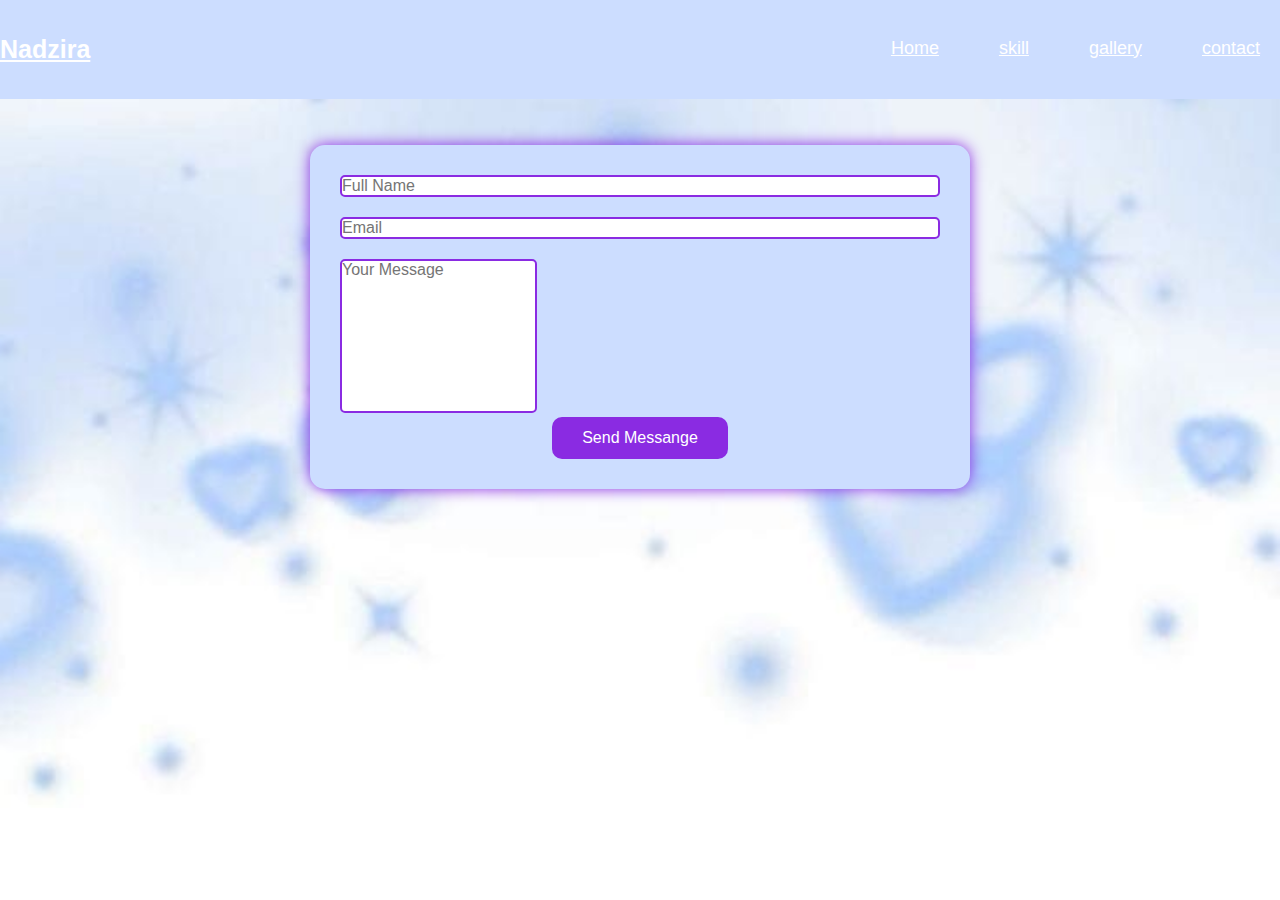
<file: contact.html>
<!DOCTYPE html>
<html lang="id">
<head>
  <meta charset="UTF-8" />
  <meta name="viewport" content="width=device-width, initial-scale=1.0"/>
  <title>Portofolio Saya</title>
  <link rel="stylesheet" href="style.css" />
  <link href="https://fonts.googleapis.com/css2?family=poppins:wght@400;600display=swap" rel="stylesheet">
</head>
<body>
  <header>
    <a href="#" class="logo">Nadzira</a>

    <nav class="navbar">
      <a href="portofolio_siswa.html" class="active">Home</a>
      <a href="skill.html" class="active">skill</a>
      <a href="gallery.html" class="active">gallery</a>
      <a href="contact.html" class="contact">contact</a>
    </nav> 
  </header>
  <section class="contact-form">
    <h2 class="contact-me">Contact <span>Me</span></h2>
    <form id="contactform">
      <div class="input-box">
        <input type="text" placeholder="Full Name" required>
        <input type="email" placeholder="Email" required>
      </div>
        <textarea placeholder="Your Message" required></textarea>
       <button onclick="alert('terimakasih sudah menghubungi!')" class="btn-1">Send Messange</button>
     </form>
    </section>


  </body>
</html>
</file>
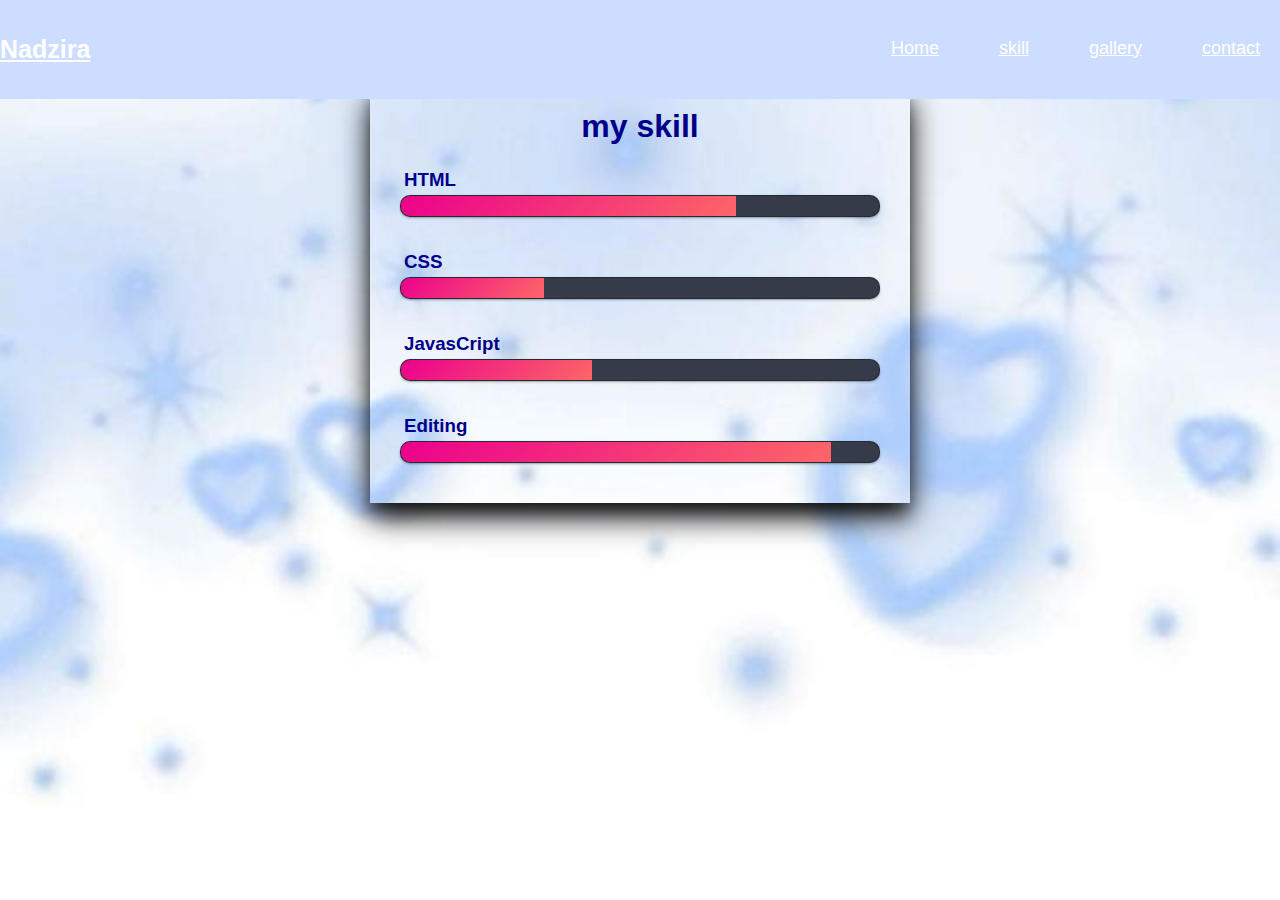
<file: skill.html>
<!DOCTYPE html>
<html lang="id">
<head>
  <meta charset="UTF-8" />
  <meta name="viewport" content="width=device-width, initial-scale=1.0"/>
  <title>Portofolio Saya</title>
  <link rel="stylesheet" href="style.css" />
  <link href="https://fonts.googleapis.com/css2?family=poppins:wght@400;600display=swap" rel="stylesheet">
</head>
<body>
  <header>
    <a href="#" class="logo">Nadzira</a>

    <nav class="navbar">
      <a href="portofolio_siswa.html" class="active">Home</a>
      <a href="skill.html" class="active">skill</a>
      <a href="gallery.html" class="active">gallery</a>
      <a href="contact.html" class="contact">contact</a>
    </nav> 

  </header>

    <h2>Nadzira Zulfiya Hanifah</h2>
  <div class="skill">
    <h1>my skill</h1>

    <li><h3>HTML</h3>
      <span class="bar"><span class="HTML"></span></span>
    </li>
    <li><h3>CSS</h3>
      <span class="bar"><span class="CSS"></span></span>
    </li>
    <li><h3>JavasCript</h3>
      <span class="bar"><span class="JavasCript"></span></span>
    </li>
    <li><h3>Editing</h3>
      <span class="bar"><span class="Editing"></span></span>
    </li>
  </div>
</body>
</html>
</file>
<file: style.css>
{
 margin: 0;
 padding:0;
 box-sizing: border-box;
 font-family:'poppins', sans-serif;
 text-decoration: none;
 list-style: none;
}

header {
  position: fixed;
  top: 0;
  left: 0;
  width: 100%;
  padding: 35px 0%;
  background: #CCDDFF;
  backdrop-filter: blur(10px);
  display: flex;
  justify-content: space-between;
  align-items: center;
  z-index: 100;
}

.navbar {
  display: flex;
  justify-content: space-between;
  gap: 20px;
}

.logo {
  font-size: 25px;
  color: white;
  font-weight: 600;
  transition: 0.3s ease;
}

.logo:hover {
  color: blueviolet;
  text-shadow: 0 0 21px blueviolet,
               0 0 50px blueviolet;
  transform: scale(1.1);
}
.navbar a{
  font-size: 18px;
  color: white;
  font-weight: 500;
  margin: 0 20px;
  border-bottom: 3px solid transparent;
  transition: 0.3s ease;
}
.navbar a:hover,
.navbar a:active{
  color: blueviolet;
  border-bottom: 3px blueviolet;
}


.home{
  width: 100%;
  min-height: 85vh;
  background-image: url(background_blue.jpg) 100%;
  display: flex;
  align-items: center;
  gap: 7em;
  padding: 30px 10% 0;
}
.home-content{
  max-width: 800px;
}
.home-content h3{
  font-size: 40px;
}
.home-content h2{
  font-size: 49px;
  line-height: 1.2;
}
.home-content p{
  font-size: 18px;
  margin: 25px 0 30px;
  color: blueviolet;
}

footer {
  background: #CCDDFF;
  color: blueviolet;
  text-align: center;
  padding: 20px 0;
}

.img {
  display: flex;
  align-items: center;
  justify-content: space-between;
  width:  90px;
  height: 90px;
  object-fit: cover;
  border-radius: 50%;
}


.dira{
 border-radius: 50%;
 height: 30%;
 width: 20%;
}

#about {
  display: flex;
  align-items: center;
  gap: 100px; 
  padding: 195px;
}


.contact-form{
  padding: 50px 8%;
  background-color: none;
}

.contact-form h2{
  text-align: center;
  margin-bottom: 50px;
  font-size: 40px;
  color: blueviolet;
}

.contact-form form{
  max-width: 600px;
  margin: 0 auto;
  background-color: #CCDDFF;
  padding: 30px;
  border-radius: 15px;
  box-shadow: 0 0 15px blueviolet;
}

.contact-form .input-box{
  display: flex;
  gap: 20px;
  flex-wrap: wrap;
  margin-bottom: 20px;
}

.contact-form .input-box input,
.contact-form textarea {
  flex: 1 1 100%;
  padidng: 15px 20px;
  border: 2px solid blueviolet;
  border-radius: 5px;
  font-size: 16px;
  color: blueviolet;
  background-color: white;
  transition: 0.3s ease;
}

.contact-form .input-box input:focus,
.contact-form textarea:focus {
  border-color: violet;
  outline: none;
  background-color: #fff;
}
.contact-form textarea {
  resize: none;
  min-height: 150px;
}

.btn-1 {
  background-color: blueviolet;
  color: white;
  padding: 12px 30px;
  font-size: 16px;
  border: none;
  border-radius: 10px;
  cursor: pointer;
  transition: 0.3s ease;
  display: block;
  margin: 0 auto;
}

.btn-1:hover {
  background-color: violet;
  transform: scale(1.05);
}



*{
  font-family: Gill Sans, sans-serif;
  list-style: none;
  padding: 0;
  margin: 0;
}
body{
    background-image: url(background_blue.jpg);
    background-repeat: no-repeat;
    background-size: cover;
    text-transform: Arial, sans-serif;
}
h1{
    text-align: center;
}
h3{
    margin: 4px;
}
.skill{
  width: 500px;
  margin: 60px auto;
  color: darkblue;
  padding: 20px;
  box-shadow: 0 14px 28px rgba(0, 0, 0.25), 0 10px 10px rgba(0, 0,0, 0.22)
}
.skill li{
  margin: 10px 0;
  padding: 10px;
}
.bar{
  background: #353b48;
  display: block;
  height: 20px;
  border: 1px solid rgba(0, 0, 0, 0.3);
  border-radius: 10px;
  overflow: hidden;
  box-shadow: 0 1px 3px rgba(0, 0, 0, 0.12), 0 1px 2px rgba(0, 0, 0, 0.24);
  transition: all 0.3s cubic-bezier(.25, .8,.25,1);
}
.bar:hover{
  box-shadow: 0 14px 28px rgba(0, 0, 0, 0.25), 0 10px 10px rgba(0, 0, 0, 0.22);
}
.bar span{
  height: 20px;
  float: left;
  background: linear-gradient(135deg, rgba(236, 0, 140, 1)0%, rgba(252, 103, 103, 1)100%);
}
.HTML{
  width: 70%;
  animation: HTML 3s;
}
.CSS{
  width: 30%;
  animation: CSS 3s;
}
.JavasCript {
  width: 40%;
  animation: JavasCript 3s;
}
.Editing {
  width: 90%;
  animation: editing 3s;
}
@keyframes HTML{
  0%{
      width: 0%;
  }
  100%{
      width: 70%;
  }
}
@keyframes CSS{
  0%{
      width: 0%;
  }
  100%{
      width: 30%;
  }
}
@keyframes JavasCript{
  0%{
      width: 0%;
  }
  100%{
    width: 40%;
  }
}
@keyframes editing{
  0%{
      width: 0%;
  }
  100%{
    width: 90%;
  }
}

.profile-content { 
font-size: 20px;
  line-height: 1.2;
}

.profile-content p{ 
font-size: 18px;
  line-height: 1.2;
}

.dzira{
 border-radius: 50%;
 height: 20%;
 width: 10%;
}

#about {
  display: flex;
  align-items: center;
  gap: 100px; 
  padding: 195px;
}

.gallery {
  display: flex;
  justify-content: center;
  gap: 20px;
  padding: 30px;
  flex-wrap: wrap;
}

.gallery img {
  width: 200px;
  border: 5px solid lightskyblue;
  border-radius: 5px;
  line-height: 1.2;
}
</file>
